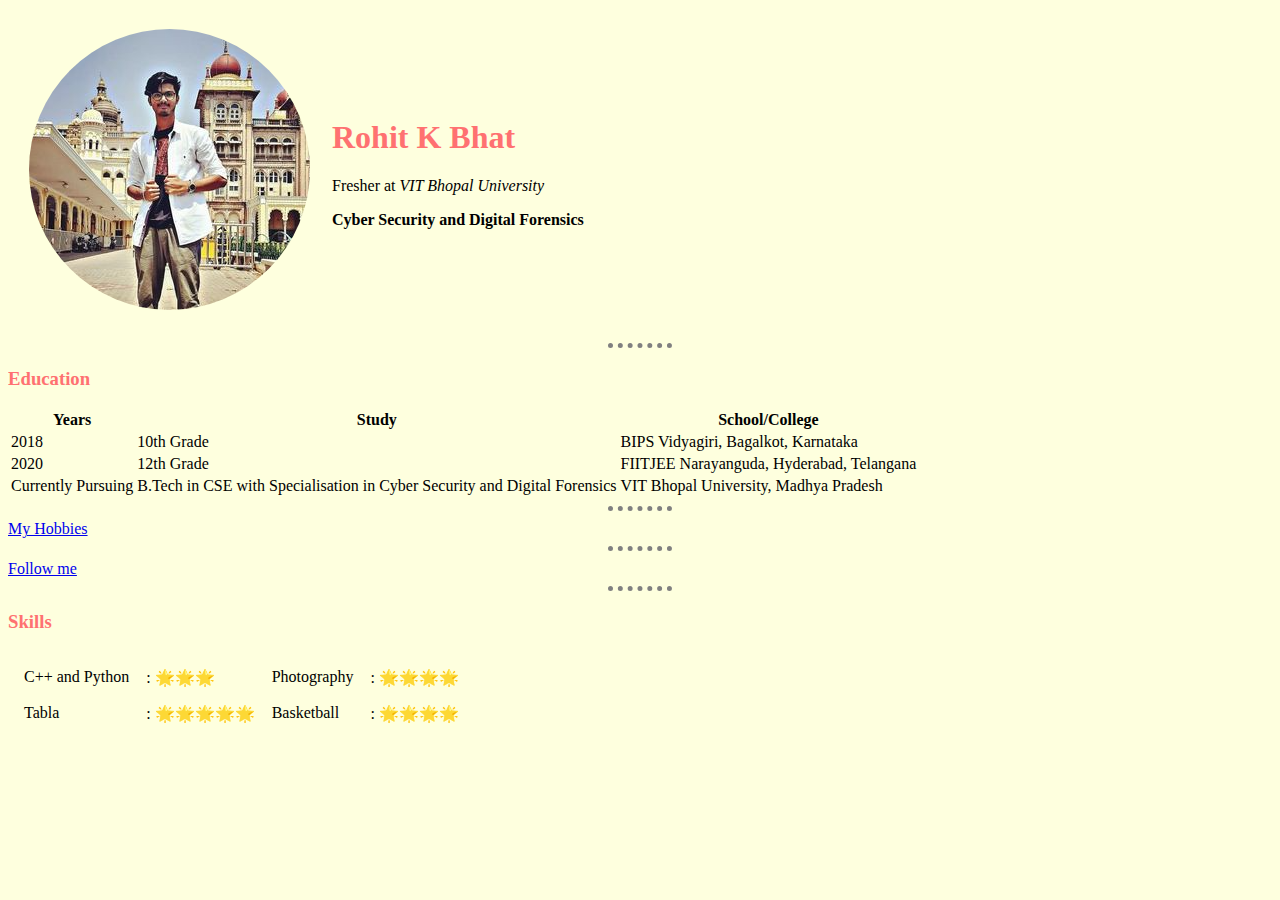
<file: index.html>
<!DOCTYPE html>
<html lang="en">
<head>
    
    <meta charset="UTF-8">
    <meta http-equiv="X-UA-Compatible" content="IE=edge">
    <meta name="viewport" content="width=device-width, initial-scale=1.0">
    <title>Rohit's Personal Site</title>
    <link rel="stylesheet" href="CSS/Styles.css">
    <link rel="icon" href="favicon.ico">
    </head>


<body>
    <table cellspacing="20">
        <tr>
            <td><img src="rohit_bhat.png" alt="rohit bhat profile picure"></td>
            <td><h1>Rohit K Bhat</h1>
                <p>Fresher at <em>VIT Bhopal University</em></p>
                <p><strong>Cyber Security and Digital Forensics</strong></p></td>
        </tr>
    </table>
    
    <hr size="3">
    <h3>Education</h3>
    <table>
        <thead>
            <tr>
                <th>Years</th>
                <th>Study</th>
                <th>School/College</th>
            </tr>
        </thead>
        <tbody>
            <tr>
                <td>2018</td>
                <td>10th Grade</td>
                <td>BIPS Vidyagiri, Bagalkot, Karnataka</td>
            </tr>
    
            <tr>
                <td>2020</td>
                <td>12th Grade</td>
                <td>FIITJEE Narayanguda, Hyderabad, Telangana</td>
            </tr>
    
            <tr>
                <td>Currently Pursuing</td>
                <td>B.Tech in CSE with Specialisation in Cyber Security and Digital Forensics</td>
                <td>VIT Bhopal University, Madhya Pradesh</td>
            </tr>
    
        </tbody>
        
    </table>
    
    <hr size="3">
    <a href="hobbies.html">My Hobbies</a>

    <hr size="3">
    <a href="follow_me_on.html">Follow me</a>

    <hr size="3">
    <h3>Skills</h3>
    <table cellspacing="15">
        <tr>
            <td>C++ and Python   </td>
            <td>: 🌟🌟🌟  </td>
            <td>Photography </td>
            <td>: 🌟🌟🌟🌟</td>
        </tr>
        <tr>
            <td>Tabla   </td>
            <td>: 🌟🌟🌟🌟🌟  </td>
            <td>Basketball </td>
            <td>: 🌟🌟🌟🌟</td>
        </tr>
    </table>
    </body>
</html>
</file>
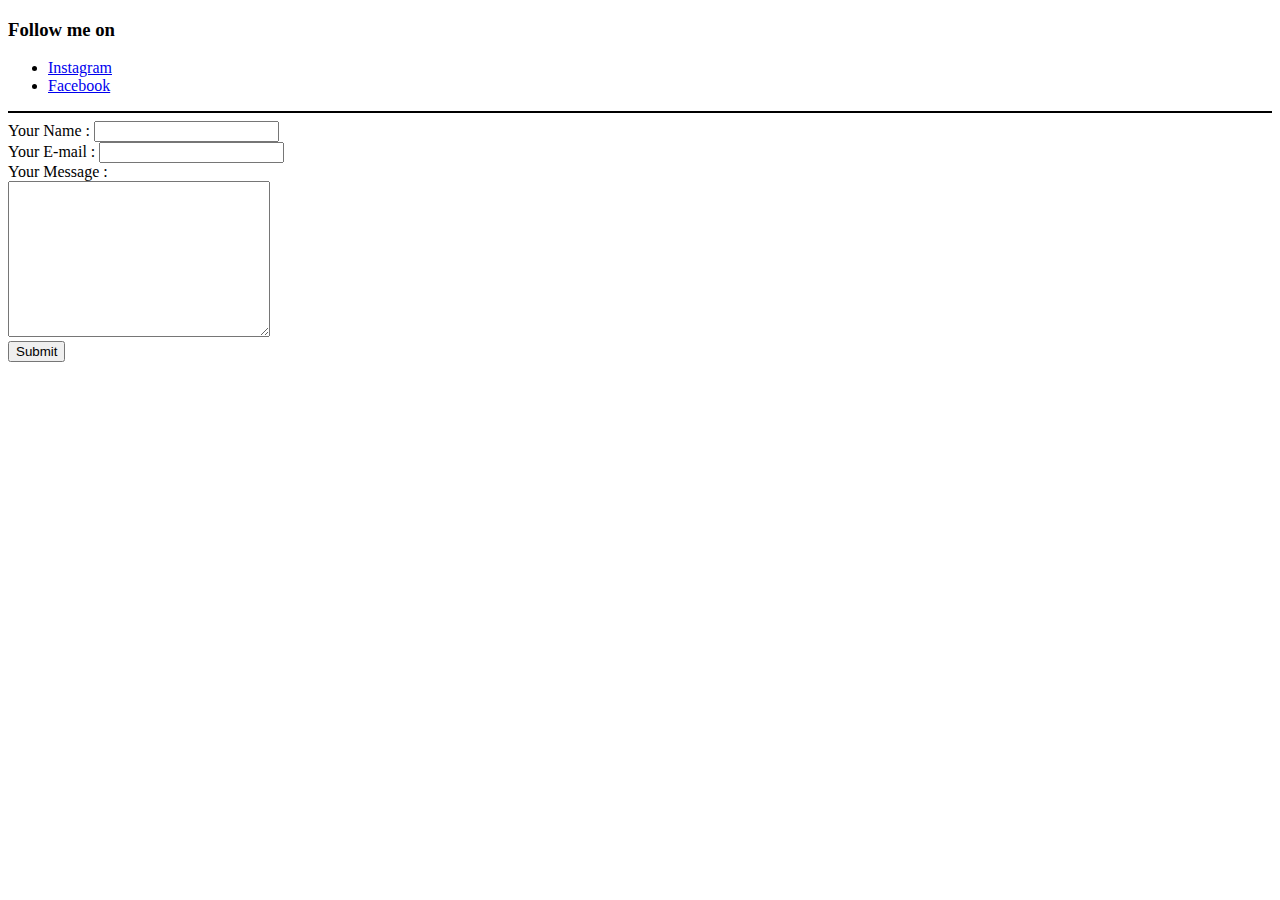
<file: follow_me_on.html>
<!DOCTYPE html>
<html lang="en">
<head>
    <meta charset="UTF-8">
    <meta http-equiv="X-UA-Compatible" content="IE=edge">
    <meta name="viewport" content="width=device-width, initial-scale=1.0">
    <title>Follow me on</title>
</head>
<body>
    <h3>Follow me on </h3>
    <ul>
        <li><a href="https://www.instagram.com/_rohit.bhat_/">Instagram</a></li>
        <li><a href="https://www.facebook.com/people/Rohit-Bhat/100007625376199">Facebook</a></li>
        
    </ul>
<hr color="black">

    <form action="mailto:info@londonappbrewery.com" method="post" enctype="text/plain">
        <label>Your Name :</label>
        <input type="text" name="yourName"> <br>
        <label>Your E-mail : </label>
        <input type="email" name="yourEmail"> <br>
        <label>Your Message :</label><br>
        <textarea name="yourMessage" id="" cols="30" rows="10"></textarea><br>
        <input type="submit" name=""/>

    </form>
</body>
</html>
</file>
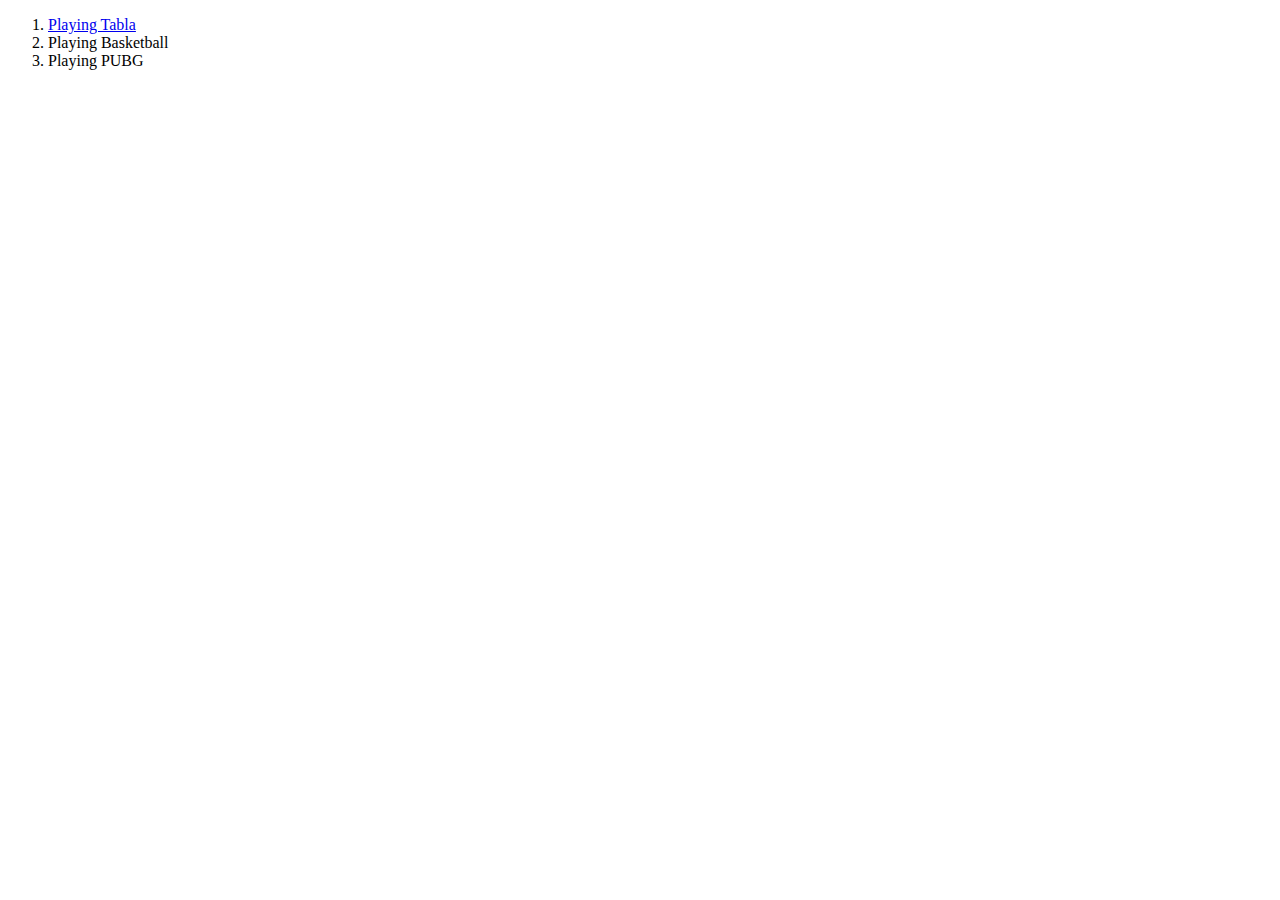
<file: hobbies.html>
<!DOCTYPE html>
<html lang="en">
<head>
    <meta charset="UTF-8">
    <meta http-equiv="X-UA-Compatible" content="IE=edge">
    <meta name="viewport" content="width=device-width, initial-scale=1.0">
    <title>My Hobbies</title>
</head>
<body>
    <ol>
        <li><a href="https://www.youtube.com/watch?v=yq9qrYBrXls">Playing Tabla</a></li>
        <li>Playing Basketball</li>
        <li>Playing PUBG</li>
    </ol>
</body>
</html>
</file>
<file: CSS/Styles.css>
body {
        background-color: #feffde;
}
hr {                    
    border-style: none;
    border-top-style: dotted ;
    border-color: grey;
    border-width: 5px ;
    width: 5%;}
                    
h1 {
    color:#ff7171;
}
h3 {
    color:#ff7171;
}
</file>
